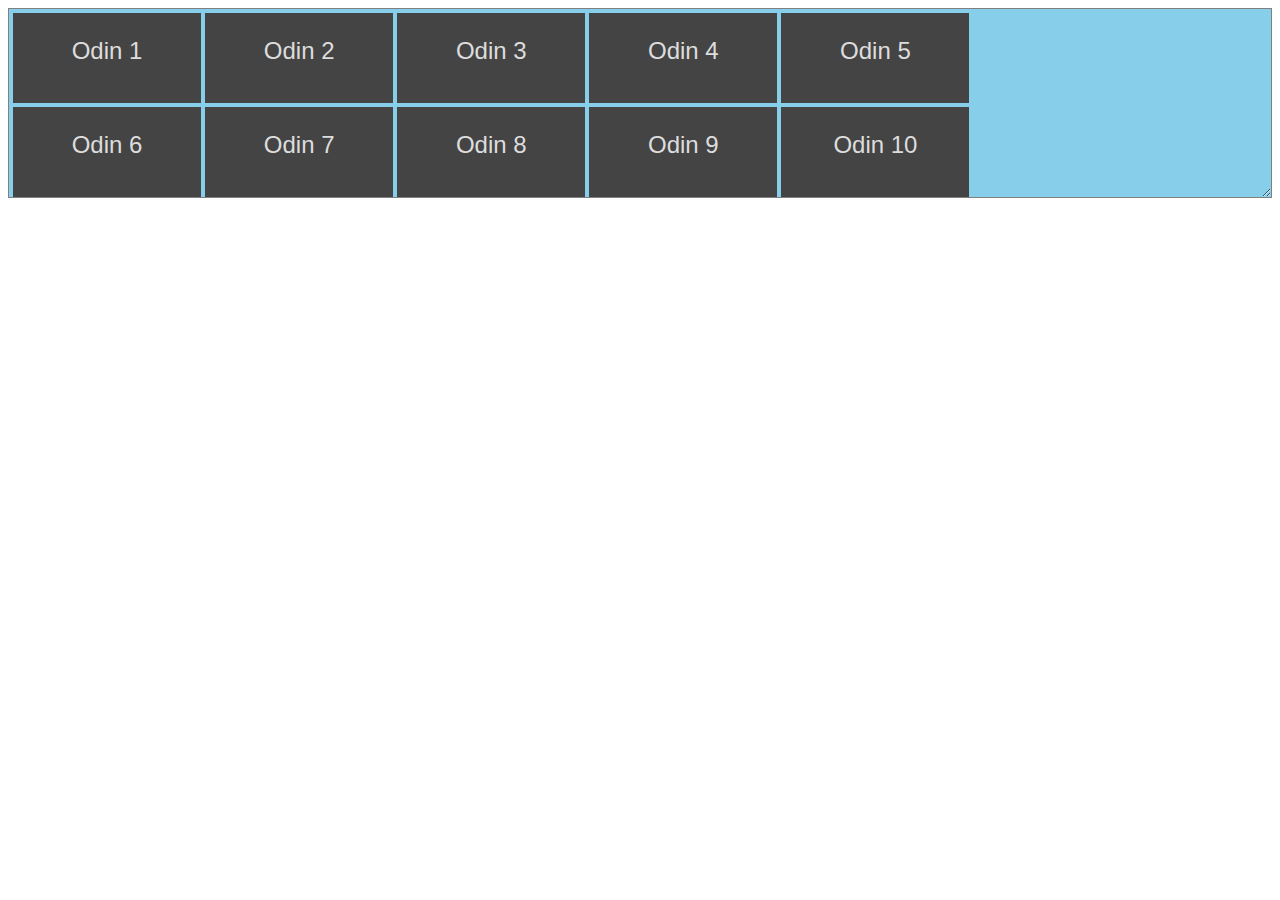
<file: Advanced Grid Lesson/index.html>
<!DOCTYPE html>
<html lang="en">
  <head>
    <meta charset="UTF-8" />
    <meta name="viewport" content="width=device-width, initial-scale=1.0" />
    <title>Advanced Grid</title>
    <link rel="stylesheet" href="./styles.css" />
  </head>
  <body>
    <div class="grid-container">
      <div class="grid-item">
        <p>Odin 1</p>
      </div>
      <div class="grid-item">
        <p>Odin 2</p>
      </div>
      <div class="grid-item">
        <p>Odin 3</p>
      </div>
      <div class="grid-item">
        <p>Odin 4</p>
      </div>
      <div class="grid-item">
        <p>Odin 5</p>
      </div>
      <div class="grid-item">
        <p>Odin 6</p>
      </div>
      <div class="grid-item">
        <p>Odin 7</p>
      </div>
      <div class="grid-item">
        <p>Odin 8</p>
      </div>
      <div class="grid-item">
        <p>Odin 9</p>
      </div>
      <div class="grid-item">
        <p>Odin 10</p>
      </div>
    </div>
  </body>
</html>
</file>
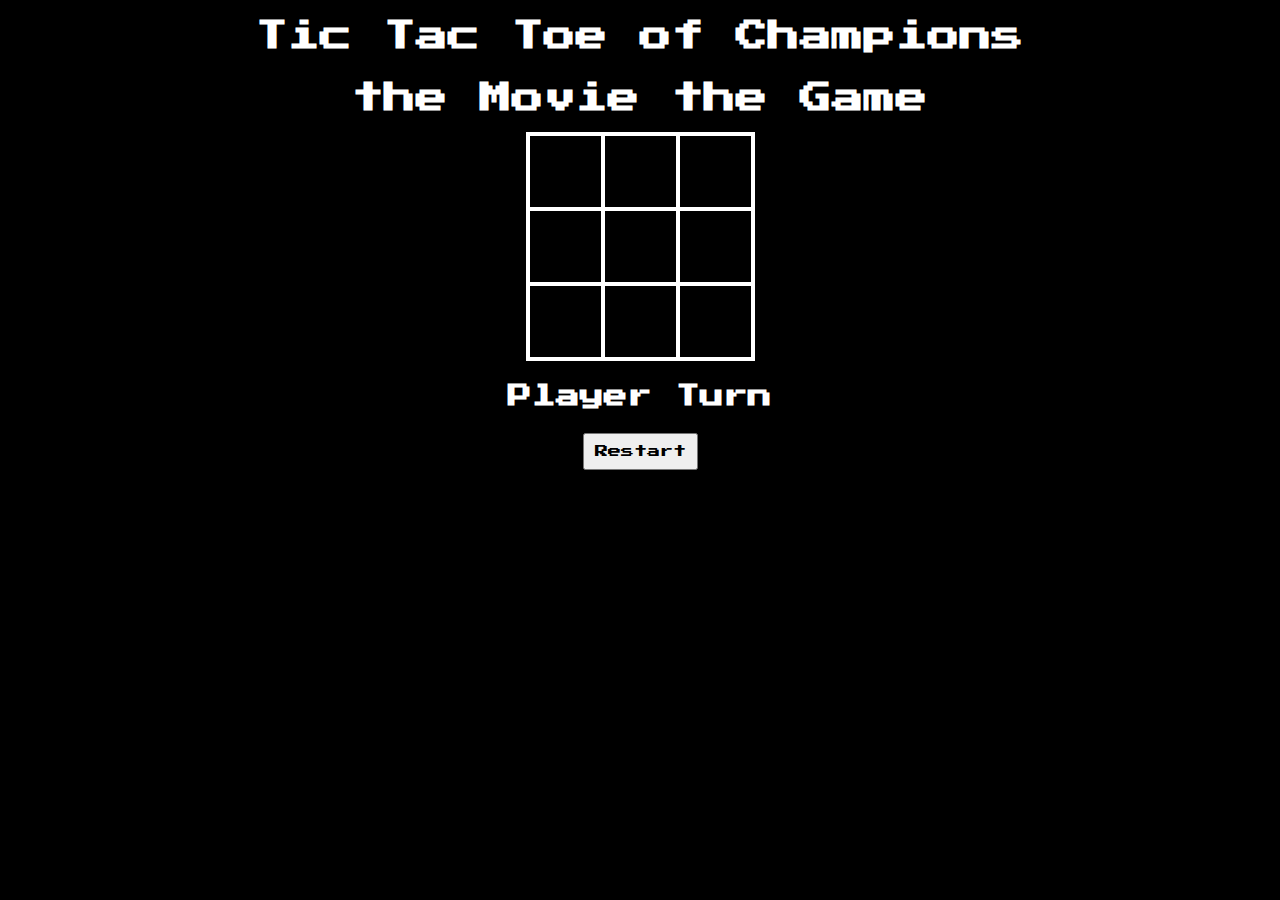
<file: Tic Tac Toe/index.html>
<!DOCTYPE html>
<html lang="en">
  <head>
    <meta charset="UTF-8" />
    <meta name="viewport" content="width=device-width, initial-scale=1.0" />
    <title>Tic Tac Toe</title>
    <link rel="preconnect" href="https://fonts.googleapis.com" />
    <link rel="preconnect" href="https://fonts.gstatic.com" crossorigin />
    <link
      href="https://fonts.googleapis.com/css2?family=Press+Start+2P&display=swap"
      rel="stylesheet"
    />
    <link rel="stylesheet" href="./styles.css" />
  </head>
  <body>
    <h1>Tic Tac Toe of Champions</h1>
    <h1>the Movie the Game</h1>
    <div id="gameBoard">
      <div id="cellcontainer">
        <div cellIndex="0" class="cell"></div>
        <div cellIndex="1" class="cell"></div>
        <div cellIndex="2" class="cell"></div>
        <div cellIndex="3" class="cell"></div>
        <div cellIndex="4" class="cell"></div>
        <div cellIndex="5" class="cell"></div>
        <div cellIndex="6" class="cell"></div>
        <div cellIndex="7" class="cell"></div>
        <div cellIndex="8" class="cell"></div>
      </div>
      <h2 id="boardText">Player Turn</h2>
      <button id="restartBtn">Restart</button>
    </div>
    <script src="./script.js"></script>
  </body>
</html>
</file>
<file: Advanced Grid Lesson/styles.css>
.grid-container {
  resize: both;
  overflow: auto;
  display: grid;
  gap: 4px;
  padding: 4px;
  border: 1px solid grey;
  background-color: skyblue;
  grid-template-rows: repeat(2, min(200px, 50%));
  grid-template-columns: repeat(5, max(120px, 15%));
}

.grid-item {
  background-color: #444;
  text-align: center;
  color: #ddd;
  font-family: sans-serif;
  font-size: 1.5rem;
  padding: 12px;
}

p {
  margin: 12px auto 24px;
}

img {
  height: 60px;
}
</file>
<file: Tic Tac Toe/styles.css>
* {
  box-sizing: border-box;
  margin: 0;
  padding: 0;
  font-family: "Press Start 2P";
}

body {
  color: white;
  background-color: black;
  text-align: center;
}

h1 {
  padding: 10px;
  margin: 10px;
}

#cellcontainer {
  display: grid;
  grid-template-columns: repeat(3, auto);
  width: 225px;
  margin: auto;
}

.cell {
  width: 75px;
  height: 75px;
  border: 2px solid;
  box-shadow: 0 0 0 2px;
  line-height: 75px;
  font-size: 50px;
  cursor: pointer;
}

#gameBoard {
  display: flex;
  justify-content: center;
  flex-direction: column;
  text-align: center;
}

#boardText {
  margin-top: 25px;
}

#restartBtn {
  padding: 10px;
  margin-top: 25px;
  align-self: center;
}
</file>
